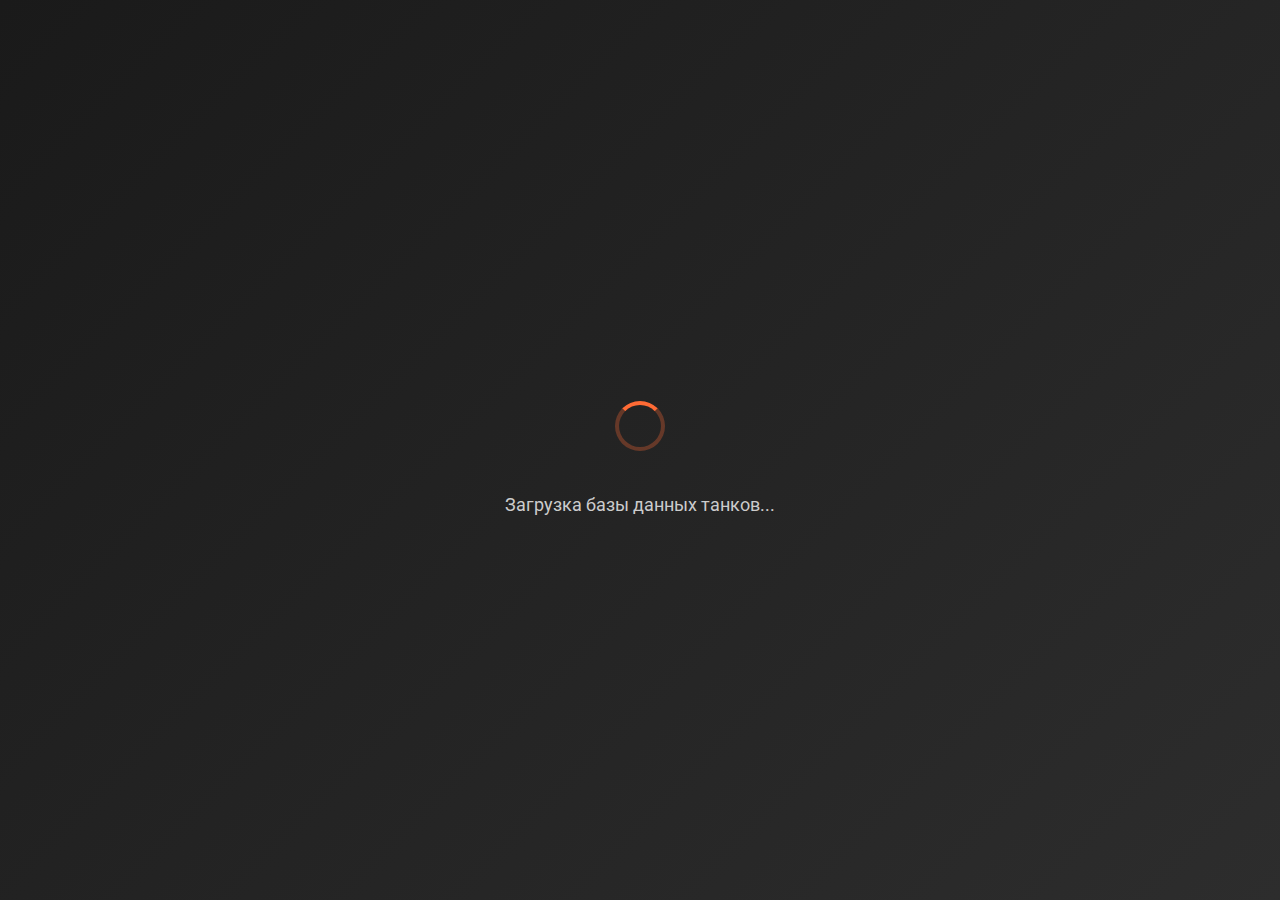
<file: index.html>
<!DOCTYPE html>
<html lang="ru">
<head>
    <meta charset="UTF-8">
    <meta name="viewport" content="width=device-width, initial-scale=1.0">
    <meta name="description" content="Полная база данных техники World of Tanks с характеристиками, гайдами и тактиками для всех танков СССР и других наций">
    <meta name="keywords" content="World of Tanks, WoT, танки, база данных, гайды, СССР, характеристики">
    <title>World of Tanks - База данных техники | Полный гайд по танкам</title>
    
    <!-- Preload критических ресурсов -->
    <link rel="preload" href="https://fonts.googleapis.com/css2?family=Roboto:wght@300;400;500;700&display=swap" as="style">
    <link rel="preload" href="https://cdnjs.cloudflare.com/ajax/libs/font-awesome/6.0.0/css/all.min.css" as="style">
    
    <!-- Стили -->
    <link rel="stylesheet" href="css/styles.css">
    <link href="https://fonts.googleapis.com/css2?family=Roboto:wght@300;400;500;700&display=swap" rel="stylesheet">
    <link rel="stylesheet" href="https://cdnjs.cloudflare.com/ajax/libs/font-awesome/6.0.0/css/all.min.css">
    
    <!-- PWA поддержка -->
    <meta name="theme-color" content="#ff6b35">
    <meta name="apple-mobile-web-app-capable" content="yes">
    <meta name="apple-mobile-web-app-status-bar-style" content="black-translucent">
    
    <!-- Open Graph для социальных сетей -->
    <meta property="og:title" content="World of Tanks - База данных техники">
    <meta property="og:description" content="Полная база данных танков WoT с характеристиками и гайдами">
    <meta property="og:type" content="website">
    <meta property="og:image" content="/og-image.jpg">
</head>
<body>
    <!-- Прелоадер -->
    <div id="preloader" class="preloader">
        <div class="loading-spinner"></div>
        <p>Загрузка базы данных танков...</p>
    </div>

    <header class="header">
        <div class="container">
            <div class="logo">
                <h1><i class="fas fa-tank"></i> WoT Database</h1>
                <span>База данных техники</span>
            </div>
            <nav class="version-switcher" role="navigation" aria-label="Выбор версии игры">
                <button class="version-btn active" data-version="wot" aria-pressed="true">
                    <i class="fas fa-desktop"></i> WoT PC
                </button>
                <button class="version-btn" data-version="blitz" aria-pressed="false">
                    <i class="fas fa-mobile-alt"></i> WoT Blitz
                </button>
            </nav>
        </div>
    </header>

    <section class="hero-section">
        <div class="container">
            <div class="hero-content">
                <h2>Полная база данных техники World of Tanks</h2>
                <p>Характеристики, гайды и тактики для всех танков СССР и других наций. Включая новые танки XI уровня!</p>
            </div>
        </div>
    </section>

    <main class="main">
        <div class="container">
            <section class="filters-section" aria-label="Фильтры поиска">
                <div class="filters">
                    <select id="nation-filter" aria-label="Фильтр по нации">
                        <option value="">🌍 Все нации</option>
                        <option value="ussr">🇷🇺 СССР</option>
                        <option value="germany">🇩🇪 Германия</option>
                        <option value="usa">🇺🇸 США</option>
                        <option value="france">🇫🇷 Франция</option>
                        <option value="uk">🇬🇧 Великобритания</option>
                        <option value="china">🇨🇳 Китай</option>
                        <option value="japan">🇯🇵 Япония</option>
                        <option value="czech">🇨🇿 Чехословакия</option>
                        <option value="sweden">🇸🇪 Швеция</option>
                        <option value="poland">🇵🇱 Польша</option>
                        <option value="italy">🇮🇹 Италия</option>
                    </select>

                    <select id="type-filter" aria-label="Фильтр по типу танка">
                        <option value="">🚗 Все типы</option>
                        <option value="heavy">🛡️ Тяжелые танки</option>
                        <option value="medium">⚖️ Средние танки</option>
                        <option value="light">💨 Легкие танки</option>
                        <option value="td">🎯 ПТ-САУ</option>
                        <option value="spg">💥 Артиллерия</option>
                    </select>

                    <select id="tier-filter" aria-label="Фильтр по уровню">
                        <option value="">📊 Все уровни</option>
                        <option value="1">I</option>
                        <option value="2">II</option>
                        <option value="3">III</option>
                        <option value="4">IV</option>
                        <option value="5">V</option>
                        <option value="6">VI</option>
                        <option value="7">VII</option>
                        <option value="8">VIII</option>
                        <option value="9">IX</option>
                        <option value="10">X</option>
                        <option value="11">XI</option>
                    </select>

                    <div class="search-container">
                        <input type="text" id="search-input" placeholder="🔍 Поиск по названию танка..." aria-label="Поиск танков">
                        <i class="fas fa-search" aria-hidden="true"></i>
                    </div>
                </div>
            </section>

            <div class="results-info">
                <span id="results-count" aria-live="polite">Найдено танков: <strong>0</strong></span>
                <button id="clear-filters" class="clear-btn" aria-label="Очистить все фильтры">
                    <i class="fas fa-times" aria-hidden="true"></i> Очистить
                </button>
            </div>

            <section class="tanks-section" aria-label="Список танков">
                <div class="tanks-grid" id="tanks-grid" role="grid">
   
                </div>
            </section>

            <!-- Модальное окно для детальной информации -->
            <div class="tank-modal" id="tank-modal" role="dialog" aria-modal="true" aria-labelledby="tank-modal-title">
                <div class="modal-content">
                    <button class="close" aria-label="Закрыть модальное окно">&times;</button>
                    <div class="tank-details" id="tank-details">
                        <!-- Детали танка будут загружены динамически -->
                    </div>
                </div>
            </div>
        </div>
    </main>

    <!-- Скрипты -->
    <script src="js/data.js"></script>
    <script src="js/script.js"></script>
     <script>
        console.log('=== ОТЛАДКА ЗАГРУЗКИ ===');
        // Проверяем после загрузки всех скриптов
        window.addEventListener('load', () => {
            console.log('Все ресурсы загружены');
            console.log('tankDatabase доступен:', typeof tankDatabase !== 'undefined');
            if (typeof tankDatabase !== 'undefined') {
                console.log('✅ WoT танков:', tankDatabase.wot ? tankDatabase.wot.length : 0);
                console.log('✅ Blitz танков:', tankDatabase.blitz ? tankDatabase.blitz.length : 0);
            } else {
                console.error('❌ tankDatabase НЕ НАЙДЕН!');
            }
            console.log('TankDatabase класс доступен:', typeof TankDatabase !== 'undefined');
            
            // Убираем прелоадер
    <!-- Инициализация -->
    <script>
        // Убираем прелоадер после загрузки
        window.addEventListener('load', () => {
            const preloader = document.getElementById('preloader');
            if (preloader) {
                preloader.style.opacity = '0';
                setTimeout(() => preloader.remove(), 300);
            }
        });
        
        // Регистрация Service Worker для PWA (опционально)
        if ('serviceWorker' in navigator) {
            navigator.serviceWorker.register('/sw.js').catch(() => {
                // Service Worker не критичен для работы
            });
        }
    </script>
</body>
</html>
</file>
<file: css/styles.css>
* {
    margin: 0;
    padding: 0;
    box-sizing: border-box;
}

:root {
    --primary-color: #ff6b35;
    --primary-dark: #e55a2b;
    --primary-light: #ff8c42;
    --bg-dark: #1a1a1a;
    --bg-medium: #2d2d2d;
    --bg-light: rgba(255, 255, 255, 0.1);
    --text-primary: #ffffff;
    --text-secondary: #cccccc;
    --text-muted: #999999;
    --border-color: rgba(255, 255, 255, 0.1);
    --shadow-color: rgba(0, 0, 0, 0.3);
    --transition-fast: 0.2s ease;
    --transition-medium: 0.3s ease;
    --transition-slow: 0.5s ease;
}

html {
    scroll-behavior: smooth;
}

body {
    font-family: 'Roboto', sans-serif;
    background: linear-gradient(135deg, var(--bg-dark) 0%, var(--bg-medium) 100%);
    color: var(--text-primary);
    min-height: 100vh;
    line-height: 1.6;
    overflow-x: hidden;
}

/* Улучшенные анимации */
@keyframes fadeInUp {
    from {
        opacity: 0;
        transform: translateY(30px);
    }
    to {
        opacity: 1;
        transform: translateY(0);
    }
}

@keyframes fadeInScale {
    from {
        opacity: 0;
        transform: scale(0.9);
    }
    to {
        opacity: 1;
        transform: scale(1);
    }
}

@keyframes pulse {
    0%, 100% { transform: scale(1); }
    50% { transform: scale(1.05); }
}

@keyframes shimmer {
    0% { background-position: -200px 0; }
    100% { background-position: calc(200px + 100%) 0; }
}

.container {
    max-width: 1400px;
    margin: 0 auto;
    padding: 0 20px;
}

/* Header с улучшенными эффектами */
.header {
    background: rgba(0, 0, 0, 0.95);
    backdrop-filter: blur(10px);
    padding: 20px 0;
    border-bottom: 3px solid var(--primary-color);
    box-shadow: 0 4px 20px var(--shadow-color);
    position: sticky;
    top: 0;
    z-index: 100;
    animation: fadeInUp 0.6s ease;
}

.header .container {
    display: flex;
    justify-content: space-between;
    align-items: center;
}

.logo h1 {
    color: var(--primary-color);
    font-size: 2.8rem;
    font-weight: 700;
    display: flex;
    align-items: center;
    gap: 15px;
    text-shadow: 2px 2px 4px var(--shadow-color);
    transition: var(--transition-medium);
}

.logo h1:hover {
    transform: scale(1.05);
    text-shadow: 0 0 20px var(--primary-color);
}

.logo span {
    color: var(--text-secondary);
    font-size: 1.1rem;
    margin-top: 5px;
    font-weight: 300;
}

.version-switcher {
    display: flex;
    gap: 15px;
}

.version-btn {
    padding: 15px 25px;
    background: transparent;
    border: 2px solid var(--primary-color);
    color: var(--primary-color);
    cursor: pointer;
    border-radius: 12px;
    font-weight: 600;
    font-size: 1rem;
    transition: all var(--transition-medium);
    display: flex;
    align-items: center;
    gap: 10px;
    position: relative;
    overflow: hidden;
}

.version-btn::before {
    content: '';
    position: absolute;
    top: 0;
    left: -100%;
    width: 100%;
    height: 100%;
    background: linear-gradient(90deg, transparent, rgba(255, 255, 255, 0.2), transparent);
    transition: var(--transition-medium);
}

.version-btn:hover::before {
    left: 100%;
}

.version-btn:hover,
.version-btn.active {
    background: var(--primary-color);
    color: var(--text-primary);
    transform: translateY(-3px);
    box-shadow: 0 8px 25px rgba(255, 107, 53, 0.4);
}

.version-btn.active {
    background: linear-gradient(135deg, var(--primary-color), var(--primary-light));
}

/* Hero Section с параллакс эффектом */
.hero-section {
    background: linear-gradient(135deg, rgba(255, 107, 53, 0.15) 0%, rgba(0, 0, 0, 0.4) 100%);
    padding: 80px 0;
    text-align: center;
    border-bottom: 1px solid var(--border-color);
    position: relative;
    overflow: hidden;
    animation: fadeInScale 0.8s ease;
}

.hero-section::before {
    content: '';
    position: absolute;
    top: 0;
    left: 0;
    right: 0;
    bottom: 0;
    background: url('data:image/svg+xml,<svg xmlns="http://www.w3.org/2000/svg" viewBox="0 0 100 100"><defs><pattern id="grain" width="100" height="100" patternUnits="userSpaceOnUse"><circle cx="50" cy="50" r="1" fill="%23ffffff" opacity="0.05"/></pattern></defs><rect width="100" height="100" fill="url(%23grain)"/></svg>');
    pointer-events: none;
}

.hero-content {
    position: relative;
    z-index: 2;
}

.hero-content h2 {
    font-size: 3.5rem;
    margin-bottom: 25px;
    color: var(--primary-color);
    text-shadow: 3px 3px 6px var(--shadow-color);
    font-weight: 700;
    animation: fadeInUp 1s ease 0.2s both;
}

.hero-content p {
    font-size: 1.4rem;
    color: var(--text-secondary);
    max-width: 700px;
    margin: 0 auto;
    font-weight: 300;
    animation: fadeInUp 1s ease 0.4s both;
}

/* Улучшенные фильтры */
.filters {
    display: grid;
    grid-template-columns: repeat(auto-fit, minmax(200px, 1fr));
    gap: 20px;
    margin: 50px 0 30px 0;
    align-items: center;
    animation: fadeInUp 0.8s ease 0.6s both;
}

.filters select,
.search-container {
    position: relative;
}

.filters select,
.filters input {
    padding: 18px 25px;
    background: var(--bg-light);
    backdrop-filter: blur(10px);
    border: 2px solid var(--border-color);
    border-radius: 12px;
    color: var(--text-primary);
    font-size: 15px;
    font-weight: 500;
    width: 100%;
    transition: all var(--transition-medium);
    box-shadow: 0 4px 15px rgba(0, 0, 0, 0.1);
}

.filters select:focus,
.filters input:focus {
    outline: none;
    border-color: var(--primary-color);
    background: rgba(255, 255, 255, 0.15);
    box-shadow: 0 0 20px rgba(255, 107, 53, 0.3);
    transform: translateY(-2px);
}

.filters option {
    background: var(--bg-medium);
    color: var(--text-primary);
    padding: 10px;
}

.search-container {
    position: relative;
    grid-column: 1 / -1;
}

.search-container i {
    position: absolute;
    right: 20px;
    top: 50%;
    transform: translateY(-50%);
    color: var(--text-muted);
    font-size: 1.2rem;
    transition: var(--transition-fast);
}

.search-container:focus-within i {
    color: var(--primary-color);
}

/* Results Info с анимацией */
.results-info {
    display: flex;
    justify-content: space-between;
    align-items: center;
    margin-bottom: 40px;
    padding: 20px 30px;
    background: var(--bg-light);
    backdrop-filter: blur(10px);
    border-radius: 15px;
    border: 1px solid var(--border-color);
    box-shadow: 0 4px 20px rgba(0, 0, 0, 0.1);
    animation: fadeInUp 0.6s ease;
}

.clear-btn {
    padding: 12px 20px;
    background: transparent;
    border: 2px solid var(--primary-color);
    color: var(--primary-color);
    border-radius: 8px;
    cursor: pointer;
    transition: all var(--transition-medium);
    display: flex;
    align-items: center;
    gap: 8px;
    font-weight: 500;
}

.clear-btn:hover {
    background: var(--primary-color);
    color: var(--text-primary);
    transform: translateY(-2px);
    box-shadow: 0 4px 15px rgba(255, 107, 53, 0.3);
}

/* Улучшенная сетка танков */
.tanks-grid {
    display: grid;
    grid-template-columns: repeat(auto-fill, minmax(380px, 1fr));
    gap: 30px;
    margin-bottom: 60px;
}

.tank-card {
    background: linear-gradient(135deg, var(--bg-light) 0%, rgba(255, 255, 255, 0.05) 100%);
    backdrop-filter: blur(15px);
    border-radius: 20px;
    padding: 30px;
    cursor: pointer;
    transition: all var(--transition-medium);
    border: 2px solid var(--border-color);
    position: relative;
    overflow: hidden;
    animation: fadeInScale 0.6s ease;
}

.tank-card::before {
    content: '';
    position: absolute;
    top: 0;
    left: 0;
    right: 0;
    height: 5px;
    background: linear-gradient(90deg, var(--primary-color), var(--primary-light));
    transform: scaleX(0);
    transition: transform var(--transition-medium);
    transform-origin: left;
}

.tank-card::after {
    content: '';
    position: absolute;
    top: 0;
    left: 0;
    right: 0;
    bottom: 0;
    background: linear-gradient(135deg, rgba(255, 107, 53, 0.1), transparent);
    opacity: 0;
    transition: opacity var(--transition-medium);
}

.tank-card:hover::before {
    transform: scaleX(1);
}

.tank-card:hover::after {
    opacity: 1;
}

.tank-card:hover {
    transform: translateY(-10px) scale(1.02);
    background: linear-gradient(135deg, rgba(255, 255, 255, 0.15) 0%, rgba(255, 255, 255, 0.08) 100%);
    border-color: var(--primary-color);
    box-shadow: 0 20px 40px rgba(255, 107, 53, 0.2);
}

.tank-header {
    display: flex;
    justify-content: space-between;
    align-items: center;
    margin-bottom: 25px;
    position: relative;
    z-index: 2;
}

.tank-name {
    font-size: 1.5rem;
    font-weight: 700;
    color: var(--primary-color);
    text-shadow: 1px 1px 2px var(--shadow-color);
}

.tank-tier {
    background: linear-gradient(135deg, var(--primary-color), var(--primary-light));
    color: var(--text-primary);
    padding: 10px 18px;
    border-radius: 25px;
    font-size: 1rem;
    font-weight: 700;
    box-shadow: 0 4px 15px rgba(255, 107, 53, 0.3);
    position: relative;
    overflow: hidden;
}

.tank-tier::before {
    content: '';
    position: absolute;
    top: 0;
    left: -100%;
    width: 100%;
    height: 100%;
    background: linear-gradient(90deg, transparent, rgba(255, 255, 255, 0.3), transparent);
    animation: shimmer 2s infinite;
}

.tank-info {
    display: grid;
    grid-template-columns: 1fr 1fr;
    gap: 15px;
    margin-bottom: 25px;
    position: relative;
    z-index: 2;
}

.tank-info span {
    color: var(--text-secondary);
    font-size: 1rem;
    padding: 8px 0;
    font-weight: 500;
    display: flex;
    align-items: center;
    gap: 8px;
}

.tank-stats {
    display: grid;
    grid-template-columns: repeat(4, 1fr);
    gap: 15px;
    margin-top: 20px;
    position: relative;
    z-index: 2;
}

.stat {
    text-align: center;
    padding: 15px 8px;
    background: rgba(255, 255, 255, 0.08);
    backdrop-filter: blur(10px);
    border-radius: 12px;
    border: 1px solid var(--border-color);
    transition: all var(--transition-medium);
}

.stat:hover {
    background: rgba(255, 255, 255, 0.12);
    transform: translateY(-3px);
    box-shadow: 0 8px 20px rgba(0, 0, 0, 0.2);
}

.stat-value {
    display: block;
    color: var(--primary-color);
    font-weight: 700;
    font-size: 1.3rem;
    margin-bottom: 5px;
    text-shadow: 1px 1px 2px var(--shadow-color);
}

.stat-label {
    color: var(--text-muted);
    font-size: 0.85rem;
    text-transform: uppercase;
    letter-spacing: 1px;
    font-weight: 500;
}

/* Улучшенное модальное окно */
.tank-modal {
    display: none;
    position: fixed;
    z-index: 1000;
    left: 0;
    top: 0;
    width: 100%;
    height: 100%;
    background-color: rgba(0, 0, 0, 0.95);
    backdrop-filter: blur(10px);
    animation: fadeInScale 0.3s ease;
}

.modal-content {
    background: linear-gradient(135deg, var(--bg-medium) 0%, var(--bg-dark) 100%);
    margin: 2% auto;
    padding: 50px;
    border-radius: 25px;
    width: 90%;
    max-width: 1000px;
    max-height: 90vh;
    overflow-y: auto;
    position: relative;
    border: 2px solid rgba(255, 107, 53, 0.3);
    box-shadow: 0 30px 80px rgba(0, 0, 0, 0.7);
    transform: scale(0.9);
    opacity: 0;
    transition: all var(--transition-medium);
}

.close {
    color: var(--text-secondary);
    float: right;
    font-size: 36px;
    font-weight: bold;
    cursor: pointer;
    position: absolute;
    right: 30px;
    top: 30px;
    width: 50px;
    height: 50px;
    display: flex;
    align-items: center;
    justify-content: center;
    border-radius: 50%;
    transition: all var(--transition-medium);
    background: rgba(255, 255, 255, 0.1);
}

.close:hover {
    color: var(--primary-color);
    background: rgba(255, 107, 53, 0.2);
    transform: rotate(90deg);
}

.tank-details h2 {
    color: var(--primary-color);
    margin-bottom: 30px;
    font-size: 3rem;
    text-shadow: 2px 2px 4px var(--shadow-color);
    font-weight: 700;
}

.details-grid {
    display: grid;
    grid-template-columns: 1fr 1fr;
    gap: 50px;
    margin-bottom: 50px;
}

.detail-section h3 {
    color: var(--primary-color);
    margin-bottom: 25px;
    font-size: 1.6rem;
    border-bottom: 3px solid rgba(255, 107, 53, 0.3);
    padding-bottom: 15px;
    display: flex;
    align-items: center;
    gap: 10px;
}

.detail-item {
    display: flex;
    justify-content: space-between;
    align-items: center;
    margin-bottom: 15px;
    padding: 15px 0;
    border-bottom: 1px solid var(--border-color);
    transition: var(--transition-fast);
}

.detail-item:hover {
    background: rgba(255, 255, 255, 0.05);
    padding-left: 10px;
    border-radius: 8px;
}

.detail-label {
    color: var(--text-secondary);
    font-weight: 600;
    font-size: 1.1rem;
}

.detail-value {
    color: var(--text-primary);
    font-weight: 700;
    font-size: 1.1rem;
}

.stat-bar-container {
    flex: 1;
    margin-left: 25px;
    display: flex;
    align-items: center;
    gap: 15px;
}

.stat-bar {
    flex: 1;
    height: 12px;
    background: rgba(255, 255, 255, 0.2);
    border-radius: 6px;
    overflow: hidden;
    position: relative;
}

.stat-bar::before {
    content: '';
    position: absolute;
    top: 0;
    left: 0;
    right: 0;
    bottom: 0;
    background: linear-gradient(90deg, transparent, rgba(255, 255, 255, 0.3), transparent);
    animation: shimmer 2s infinite;
}

.stat-bar-fill {
    height: 100%;
    background: linear-gradient(90deg, var(--primary-color), var(--primary-light));
    border-radius: 6px;
    transition: width 1s ease;
    position: relative;
    box-shadow: 0 0 10px rgba(255, 107, 53, 0.5);
}

.guide-section {
    margin-top: 50px;
    padding-top: 40px;
    border-top: 3px solid var(--border-color);
}

.guide-section h3 {
    color: var(--primary-color);
    margin-bottom: 25px;
    font-size: 1.8rem;
    display: flex;
    align-items: center;
    gap: 12px;
}

.guide-section h4 {
    color: var(--primary-color);
    margin: 30px 0 20px 0;
    font-size: 1.3rem;
    display: flex;
    align-items: center;
    gap: 10px;
}

.guide-section p {
    line-height: 1.8;
    margin-bottom: 25px;
    color: var(--text-secondary);
    font-size: 1.15rem;
    text-align: justify;
}

.guide-section ul {
    margin-left: 30px;
    color: var(--text-secondary);
}

.guide-section li {
    margin-bottom: 12px;
    line-height: 1.7;
    position: relative;
    font-size: 1.1rem;
    display: flex;
    align-items: center;
    gap: 10px;
}

.guide-section li::marker {
    color: var(--primary-color);
}

/* Улучшенная адаптивность */
@media (max-width: 1200px) {
    .tanks-grid {
        grid-template-columns: repeat(auto-fill, minmax(350px, 1fr));
        gap: 25px;
    }
}

@media (max-width: 768px) {
    .header .container {
        flex-direction: column;
        gap: 25px;
    }

    .hero-content h2 {
        font-size: 2.5rem;
    }

    .hero-content p {
        font-size: 1.2rem;
    }

    .filters {
        grid-template-columns: 1fr;
        gap: 15px;
    }

    .tanks-grid {
        grid-template-columns: 1fr;
        gap: 20px;
    }

    .tank-stats {
        grid-template-columns: repeat(2, 1fr);
        gap: 12px;
    }

    .details-grid {
        grid-template-columns: 1fr;
        gap: 30px;
    }

    .modal-content {
        width: 95%;
        margin: 5% auto;
        padding: 30px;
    }

    .results-info {
        flex-direction: column;
        gap: 20px;
        text-align: center;
    }

    .tank-details h2 {
        font-size: 2.2rem;
    }
}

@media (max-width: 480px) {
    .container {
        padding: 0 15px;
    }

    .hero-section {
        padding: 60px 0;
    }

    .hero-content h2 {
        font-size: 2rem;
    }

    .logo h1 {
        font-size: 2.2rem;
    }

    .version-btn {
        padding: 12px 18px;
        font-size: 0.9rem;
    }

    .tank-card {
        padding: 25px;
    }

    .modal-content {
        padding: 25px;
    }
}

/* Улучшенные состояния загрузки */
.loading {
    text-align: center;
    padding: 80px;
    color: var(--text-secondary);
    animation: pulse 2s infinite;
}

.loading i {
    font-size: 3rem;
    margin-bottom: 20px;
    color: var(--primary-color);
    animation: pulse 1.5s infinite;
}

/* Улучшенное пустое состояние */
.empty-state {
    text-align: center;
    padding: 100px 30px;
    color: var(--text-secondary);
    grid-column: 1 / -1;
    animation: fadeInUp 0.6s ease;
}

.empty-state i {
    font-size: 5rem;
    margin-bottom: 30px;
    color: var(--primary-color);
    opacity: 0.7;
    animation: pulse 2s infinite;
}

.empty-state h3 {
    font-size: 1.8rem;
    margin-bottom: 15px;
    color: var(--text-primary);
    font-weight: 600;
}

.empty-state p {
    font-size: 1.2rem;
    opacity: 0.8;
    max-width: 400px;
    margin: 0 auto;
}

/* Дополнительные улучшения производительности */
.tank-card,
.modal-content,
.version-btn,
.stat {
    will-change: transform;
}

/* Скроллбар */
::-webkit-scrollbar {
    width: 12px;
}

::-webkit-scrollbar-track {
    background: var(--bg-dark);
}

::-webkit-scrollbar-thumb {
    background: var(--primary-color);
    border-radius: 6px;
}

::-webkit-scrollbar-thumb:hover {
    background: var(--primary-dark);
}/* Д
ополнительные стили для улучшенного интерфейса */

/* Цветовая схема для уровней танков */
.tier-low {
    background: linear-gradient(135deg, #4CAF50, #66BB6A) !important;
}

.tier-medium {
    background: linear-gradient(135deg, #FF9800, #FFB74D) !important;
}

.tier-high {
    background: linear-gradient(135deg, #F44336, #EF5350) !important;
}

.tier-top {
    background: linear-gradient(135deg, #9C27B0, #BA68C8) !important;
}

.tier-premium {
    background: linear-gradient(135deg, #FFD700, #FFA000) !important;
    box-shadow: 0 0 20px rgba(255, 215, 0, 0.5) !important;
    animation: pulse 2s infinite;
}

/* Мини-рейтинг в карточках */
.mini-rating {
    display: flex;
    gap: 8px;
    margin-top: 15px;
    padding-top: 15px;
    border-top: 1px solid var(--border-color);
}

.mini-stat {
    flex: 1;
    height: 6px;
    background: rgba(255, 255, 255, 0.1);
    border-radius: 3px;
    overflow: hidden;
    position: relative;
}

.mini-stat-fill {
    height: 100%;
    border-radius: 3px;
    transition: width 1s ease;
    position: relative;
}

.mini-stat-fill::after {
    content: '';
    position: absolute;
    top: 0;
    left: 0;
    right: 0;
    bottom: 0;
    background: linear-gradient(90deg, transparent, rgba(255, 255, 255, 0.3), transparent);
    animation: shimmer 2s infinite;
}

/* Улучшенные переходы для модального окна */
.tank-modal.show {
    display: block;
    animation: modalFadeIn 0.3s ease;
}

.tank-modal.show .modal-content {
    transform: scale(1);
    opacity: 1;
}

@keyframes modalFadeIn {
    from {
        opacity: 0;
    }
    to {
        opacity: 1;
    }
}

/* Улучшенная типографика */
.tank-details h2 {
    background: linear-gradient(135deg, var(--primary-color), var(--primary-light));
    -webkit-background-clip: text;
    -webkit-text-fill-color: transparent;
    background-clip: text;
}

/* Интерактивные элементы */
.interactive-element {
    transition: all var(--transition-medium);
    cursor: pointer;
}

.interactive-element:hover {
    transform: translateY(-2px);
    box-shadow: 0 4px 15px rgba(0, 0, 0, 0.2);
}

/* Улучшенные индикаторы загрузки */
.loading-spinner {
    width: 50px;
    height: 50px;
    border: 4px solid rgba(255, 107, 53, 0.3);
    border-top: 4px solid var(--primary-color);
    border-radius: 50%;
    animation: spin 1s linear infinite;
    margin: 20px auto;
}

@keyframes spin {
    0% { transform: rotate(0deg); }
    100% { transform: rotate(360deg); }
}

/* Улучшенные тултипы */
[title] {
    position: relative;
}

[title]:hover::after {
    content: attr(title);
    position: absolute;
    bottom: 100%;
    left: 50%;
    transform: translateX(-50%);
    background: rgba(0, 0, 0, 0.9);
    color: white;
    padding: 8px 12px;
    border-radius: 6px;
    font-size: 0.9rem;
    white-space: nowrap;
    z-index: 1000;
    animation: fadeInUp 0.3s ease;
}

/* Улучшенная производительность */
.gpu-accelerated {
    transform: translateZ(0);
    will-change: transform;
}

/* Дополнительные анимации */
@keyframes slideInLeft {
    from {
        opacity: 0;
        transform: translateX(-30px);
    }
    to {
        opacity: 1;
        transform: translateX(0);
    }
}

@keyframes slideInRight {
    from {
        opacity: 0;
        transform: translateX(30px);
    }
    to {
        opacity: 1;
        transform: translateX(0);
    }
}

.slide-in-left {
    animation: slideInLeft 0.6s ease;
}

.slide-in-right {
    animation: slideInRight 0.6s ease;
}

/* Улучшенная адаптивность для очень маленьких экранов */
@media (max-width: 360px) {
    .hero-content h2 {
        font-size: 1.8rem;
    }
    
    .tank-card {
        padding: 20px;
    }
    
    .tank-stats {
        grid-template-columns: 1fr 1fr;
        gap: 10px;
    }
    
    .version-btn {
        padding: 10px 15px;
        font-size: 0.85rem;
    }
}

/* Темная тема для системных элементов */
@media (prefers-color-scheme: dark) {
    ::-webkit-scrollbar-track {
        background: var(--bg-dark);
    }
    
    ::-webkit-scrollbar-thumb {
        background: var(--primary-color);
    }
}

/* Высокая контрастность */
@media (prefers-contrast: high) {
    .tank-card {
        border-width: 3px;
    }
    
    .version-btn {
        border-width: 3px;
    }
    
    .tank-tier {
        border: 2px solid var(--text-primary);
    }
}

/* Уменьшенная анимация для пользователей с ограниченными возможностями */
@media (prefers-reduced-motion: reduce) {
    * {
        animation-duration: 0.01ms !important;
        animation-iteration-count: 1 !important;
        transition-duration: 0.01ms !important;
    }
    
    .tank-card:hover {
        transform: none;
    }
    
    .version-btn:hover {
        transform: none;
    }
}

/* Печать */
@media print {
    .header,
    .filters,
    .version-switcher,
    .clear-btn {
        display: none;
    }
    
    .tank-card {
        break-inside: avoid;
        border: 2px solid #000;
        margin-bottom: 20px;
    }
    
    body {
        background: white;
        color: black;
    }
}/* Пре
лоадер */
.preloader {
    position: fixed;
    top: 0;
    left: 0;
    width: 100%;
    height: 100%;
    background: linear-gradient(135deg, var(--bg-dark) 0%, var(--bg-medium) 100%);
    display: flex;
    flex-direction: column;
    justify-content: center;
    align-items: center;
    z-index: 9999;
    transition: opacity 0.3s ease;
}

.preloader p {
    margin-top: 20px;
    color: var(--text-secondary);
    font-size: 1.1rem;
    animation: pulse 2s infinite;
}
</file>
